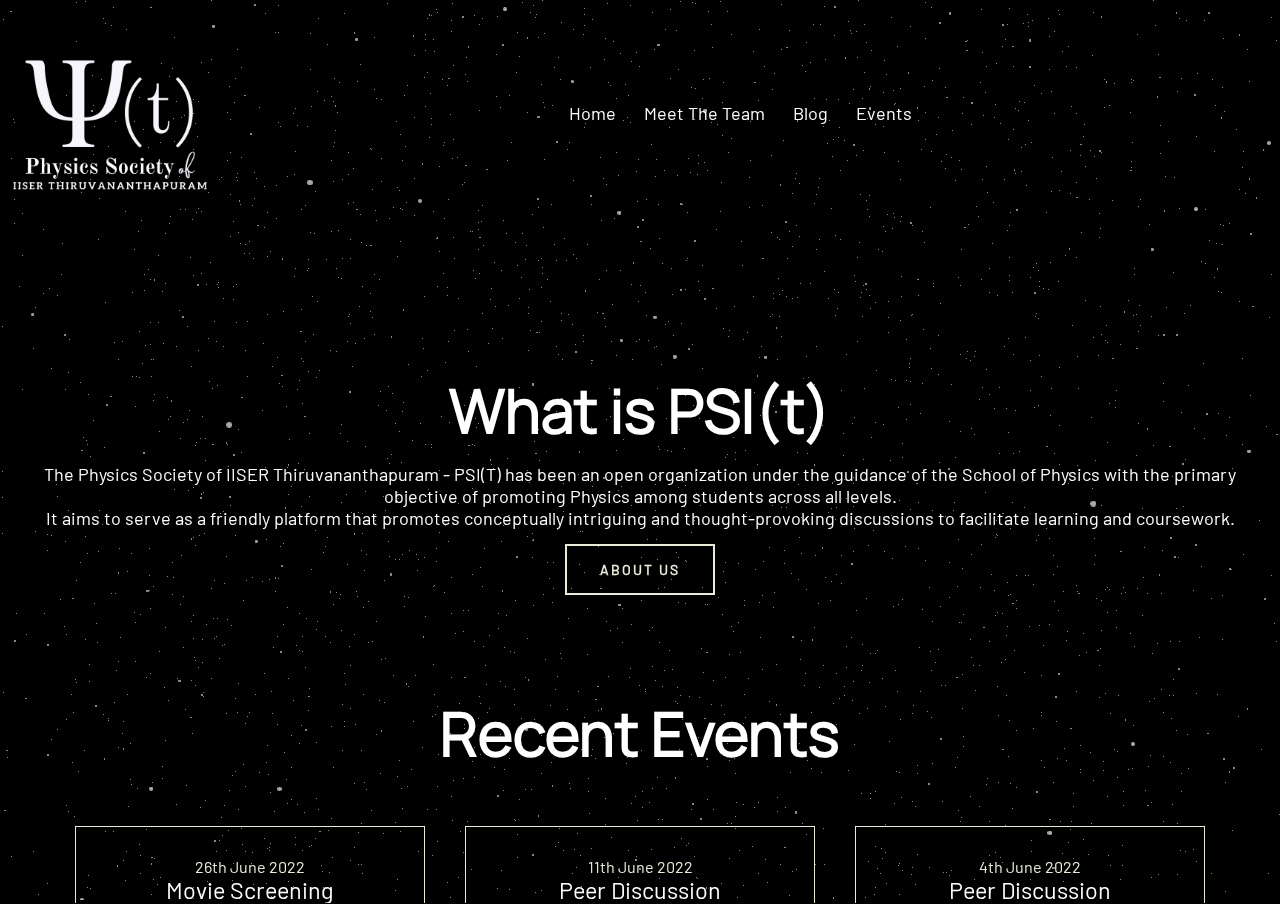
<file: builded/Home Page/index_home.html>
<!DOCTYPE html>
<html lang="en">
<head>
    <meta charset="UTF-8">
    <meta http-equiv="X-UA-Compatible" content="IE=edge">
    <meta name="viewport" content="width=device-width, initial-scale=1.0">
    <title>PSIT</title>

    <!-- font awesome icons -->
    <link rel="stylesheet" href="https://cdnjs.cloudflare.com/ajax/libs/font-awesome/6.1.1/css/all.min.css" integrity="sha512-KfkfwYDsLkIlwQp6LFnl8zNdLGxu9YAA1QvwINks4PhcElQSvqcyVLLD9aMhXd13uQjoXtEKNosOWaZqXgel0g==" crossorigin="anonymous" referrerpolicy="no-referrer" />

    <!-- styl.css -->
    <link rel="stylesheet" href="style.css">
</head>
<body>


    <!-- custom javascript main.js file -->


    <script src="../js folder/three.min.js"></script>
    <script src="../js folder/staranimation.js" class="js-prop"></script>



    <main id="site-main">
        <!-- Header   -->
        <header id="header" class ="shadow bg-transparent">
            <nav class="container navbar">
              <img src="../Images/psit_sqr_white.png" width="200" height="200">
                <!-- <a href="C:\Users\LENOVO\Documents\GitHub\web\Home Page\index.html" class="nav-brand text-dark">
                    PSIT
                </a> -->

                <!-- toggle button -->

                <button class="toggle-button">
                    <span>
                        <i class="fas fa-bars"></i>
                    </span>
                </button>


                <!-- collapse on toggle button click -->
                <div class="collapse">
                    <ul class="navbar-nav">
                        <a href="../Home Page/index_home.html" class="nav-link">Home</a>
                        <a href="../Team Page/index_team.html" class="nav-link">Meet The Team</a>
                        <a href="../Blog page/index_blog.html" class="nav-link">Blog</a>
                        <a href="../Events Page/index_events.html" class="nav-link">Events</a>

                    </ul>
                </div>

                <!-- collapse on toggle button click -->
                <!-- <div class="collapse">-->
                   <ul class="navbar-nav">
                    <!-- <div class="insta-icon"> -->
                        <!-- <a href="https://www.instagram.com/psitiiser/" class="nav-link"><i class="fab fa-instagram"></i></a>
                    </div>
                     <a href="https://m.facebook.com/psitiiser" class="nav-link"><i class="fab fa-facebook"></i></a>
                    <a href="https://www.youtube.com/c/psitiiser/featured" class="nav-link"><i class="fab fa-youtube"></i></a>
                   </ul> -->
                </div>
            </nav>
        </header>
        <!-- Header End-->

        <script src="../js folder/main.js"></script>

        <section class="about-us">
            <header class="about-us__intro">
                <h2 class="section-title">What is PSI(t)</h2>
            </header>
            <div class="about-us__body">
                <p>The Physics Society of IISER Thiruvananthapuram - PSI(T) has been an open organization under the guidance of the School of Physics with the primary objective of promoting Physics among students across all levels. <br>
                  It aims to serve as a friendly platform that promotes conceptually intriguing and thought-provoking discussions to facilitate learning and coursework.
                </p>
            </div>
            <div class="btn-group">
                <a href="../About Us/index_aboutus.html" class="btn btn-primary hover-border"><span>About Us</span></a>
            </div>
        </section>

        <!-- Events -->
        <script defer src="../js folder/modal.js"></script>
        <section class="events-showcase">
            <header>
                <h2 class="section-title"> Recent Events</h2>
            </header>


            <div class="blog-container">

                <!-- Event 1 -->

                <div class="blog-box">
                    <div class="blog-text">
                        <span>26th June 2022</span>
                        <a href="#" class="blog-title">Movie Screening</a>
                        <p>PSIT will be starting our monthly screenings -we will be kicking off with an all time classic, "2001: A Space Odyssey".
                        </p>
                        <a href="#" data-modal-target="#modal1" class="btn btn-primary hover-border"><span>Read More</span></a>
                        <div class="modal" id="modal1">
                            <div class="modal-header">
                                <div class="title">Movie Screening</div>
                                <button data-close-button class="close-button">&times;</button>
                            </div>
                            <div class="modal-body">
                                Lorem, ipsum dolor sit amet consectetur adipisicing elit. Quis aliquam sapiente aliquid dolorum quam voluptatum id, quo quibusdam consequuntur praesentium mollitia ipsum autem qui ex ullam deleniti sint, magni culpa aut quod dolor enim. Placeat exercitationem animi atque, laborum, quas non quos sapiente porro a libero iure! Iusto eos excepturi facilis recusandae deserunt eum, maxime ipsam dolor porro placeat officiis voluptate quia consequuntur et enim quam aperiam adipisci eaque unde dolorum reiciendis, dolores voluptatum. Delectus repellat ipsum repellendus! Voluptas, perspiciatis.
                            </div>
                        </div>
                        <div id="overlay"></div>
                    </div>
                </div>

                <!-- Event 2 -->

                <div class="blog-box">
                    <div class="blog-text">
                        <span>11th June 2022</span>
                        <a href="#" class="blog-title">Peer Discussion</a>
                        <p>Hosted by Gouree and Eswar(B20). Friedmann equations, a set of equations that governs the universe expansion.
                        </p>
                        <a href="#" data-modal-target="#modal2" class="btn btn-primary hover-border"><span>Read More</span></a>
                        <div class="modal" id="modal2">
                            <div class="modal-header">
                                <div class="title">Peer Discussion</div>
                                <button data-close-button class="close-button">&times;</button>
                            </div>
                            <div class="modal-body">
                                Lorem, ipsum dolor sit amet consectetur adipisicing elit. Quis aliquam sapiente aliquid dolorum quam voluptatum id, quo quibusdam consequuntur praesentium mollitia ipsum autem qui ex ullam deleniti sint, magni culpa aut quod dolor enim. Placeat exercitationem animi atque, laborum, quas non quos sapiente porro a libero iure! Iusto eos excepturi facilis recusandae deserunt eum, maxime ipsam dolor porro placeat officiis voluptate quia consequuntur et enim quam aperiam adipisci eaque unde dolorum reiciendis, dolores voluptatum. Delectus repellat ipsum repellendus! Voluptas, perspiciatis.
                            </div>
                        </div>
                        <div id="overlay"></div>
                    </div>
                </div>

                <!-- Event 3 -->

                <div class="blog-box">
                    <div class="blog-text">
                        <span>4th June 2022</span>
                        <a href="#" class="blog-title">Peer Discussion</a>
                        <p>Hosted by Kartik Bhide(B17). We will look at the discovery of the Higgs Boson, from theory to experiment and beyond.
                        </p>
                        <a href="#" data-modal-target="#modal3" class="btn btn-primary hover-border"><span>Read More</span></a>
                        <div class="modal" id="modal3">
                            <div class="modal-header">
                                <div class="title">Peer Discussion</div>
                                <button data-close-button class="close-button">&times;</button>
                            </div>
                            <div class="modal-body">
                              2012’s Nobel Prize for Physics was awarded for discovering the Higgs Boson and the mechanism by which Normal matter gets its mass.
                              This was the topic of our discussion hosted by Kartik Bhide on the 4th of June 2022.<br>
                              <br>We opened by discussing the significance of the discovery and the placement of the Higgs Boson in the Standard Model.
                              The journey traversed to get the Higgs Boson involved a perfectly crafted soup of several fields of physics: Quantum mechanics, Special Relativity, Quantum Field Theory, and gauge symmetry.<br>
                              <br>We dug in a bit more into the relations between rates of the collisions and the environment it ensues.<br> When would one know whether our result fitted our theory?<br>
                              This question led to us discovering the minimum criterion for considering raw data turn to insightful observation.
                              <br>Concluding ideas saw the various detectors of the LHC and what’s in store for the future of its research.
                            </div>
                        </div>
                        <div id="overlay"></div>
                    </div>
                </div>

            </div>

        </section>

        <section class="blogs-showcase">
            <header>
                <h2 class="section-title">Explore</h2>
            </header>
            <div class="blog-container">

                <div class="blog-box2">
                    <div class="blog-img">
                        <img src="../Images/bsm.jpg" alt="Blog">
                    </div>
                    <div class="blog-text">
                        <span>15 March 2022</span>
                        <a href="../Blog page/bsm.html" class="blog-title">Beyond the Standard Model</a>
                        <p>We are not to tell nature what she’s gotta be... She’s always got better imagination than we have.” -Richard Feynman
                        </p>
                        <a href="../Blog page/bsm.html" class="btn btn-primary hover-border"><span>Read More</span></a>
                    </div>

                </div>
                <div class="blog-box2">
                    <div class="blog-img">
                        <img src="../Images/ultracold systems.jpeg" alt="Blog">
                    </div>
                    <div class="blog-text">
                        <span>10 Aug 2022</span>
                        <a href="#" class="blog-title">Ultracold Atomic Systems</a>
                        <p>What do superconductors, neutron stars and quantum computers have in common? Before we get to that, let me introduce you to one of the most peculiar phenomena in physics: ultracold atomic systems.
                        </p>
                        <a href="../Blog page/ultracold systems.html" class="btn btn-primary hover-border"><span>Read More</span></a>
                    </div>

                </div>
                <div class="blog-box2">
                    <div class="blog-img">
                        <img src="../Images/time.jpg" alt="Blog">
                    </div>
                    <div class="blog-text">
                        <span>22 June 2022</span>
                        <a href="#" class="blog-title">The Arrow of Time</a>
                        <p>The given time symmetrical Feynman diagrams drawn with respect to space-time coordinates.
                        Why does it move forward when many laws in physics are time-symmetric in the sense, it doesn’t
                        depend on whether it is t or –t?
                        </p>
                        <a href="../Blog page/time.html" class="btn btn-primary hover-border"><span>Read More</span></a>
                    </div>

                </div>

            </div>
        </section>

        <footer id="footer">
            <div class="container">
                <div class="row mb-3">
                    <div class="col-3">
                      <h3 class="footer-title secondary-title">Other Links</h3>
                        <div class ="secondary-title text-light mb-1">

                            <div class="mt-2">
                              <a target="_blank" class="footer-link text-light" href="https://physics.iisertvm.ac.in/">School of Physics</a><br>
                                <a target="_blank" class="footer-link text-light" href="http://www.iisertvm.ac.in/">IISER Thiruvananthapuram</a><br>

                            </div>

                            <!-- <address class="mt-2">
                                <i class="fas fa-map-marker-alt text-secondary"></i>
                                Lorem ipsum dolor sit amet consectetur adipisicing.
                            </address> -->

                            <!-- <div class="phone">
                                <i class="fas fa-mobile text-secondary"></i>
                                123-456-7890
                            </div> -->

                            <div class="email">
                                <i class="fas fa-envelope text-secondary"></i>
                                psit@iisertvm.ac.in
                                <div class="collapse">
                                   <ul class="navbar-nav">
                                    <div class="insta-icon">
                                        <a href="https://www.instagram.com/psitiiser/" class="nav-link"><i class="fab fa-instagram"></i></a>
                                    </div>
                                     <a href="https://m.facebook.com/psitiiser" class="nav-link"><i class="fab fa-facebook"></i></a>
                                    <a href="https://www.youtube.com/c/psitiiser/featured" class="nav-link"><i class="fab fa-youtube"></i></a>
                                   </ul>
                                </div>

                            </div>

                        </div>
                    </div>

                    <div class="col-3">
                        <h3 class="footer-title secondary-title">Featured Posts</h3>

                        <div class="feature-post py-1">
                            <div class="flex-item mt-1">
                                <article class="article">
                                    <div class="d-flex">
                                        <a href="../Blog page/time.html">
                                            <img src="../Images/time.jpg" class="object-fit" alt="">
                                            <div class="px-1 mt-1">
                                                <a href="../Blog page/time.html" class="text-title display-2 text-light">
                                                    The Arrow of Time
                                                </a>
                                                <p class="secondary-title text-secondary display-3">

                                                </p>
                                            </div>
                                        </a>
                                    </div>
                                </article>
                            </div>

                            <div class="flex-item">
                                <article class="article">
                                    <div class="d-flex">
                                        <a href="../Blog page/bsm.html">
                                            <img src="../Images/bsm.jpg" class="object-fit" alt="">
                                            <div class="px-1 mt-1">
                                                <a href="../Blog page/bsm.html" class="text-title display-2 text-light">
                                                    Beyond The Standard Model
                                                </a>
                                                <p class="secondary-title text-secondary display-3">

                                                </p>
                                            </div>
                                        </a>
                                    </div>
                                </article>
                            </div>

                            <div class="flex-item">
                                <article class="article">
                                    <div class="d-flex">
                                        <a href="../Blog page/ultracold systems.html">
                                            <img src="../Images/ultracold systems.jpeg" class="object-fit" alt="">
                                            <div class="px-1 mt-1">
                                                <a href="../Blog page/ultracold systems.html" class="text-title display-2 text-light">
                                                  Ultracold Atomic Systems                                            </a>
                                                <p class="secondary-title text-secondary display-3">

                                                </p>
                                            </div>
                                        </a>
                                    </div>
                                </article>
                            </div>
                        </div>
                    </div>
                </div>
            </div>
        </footer>


    </main>
</body>
</html>
</file>
<file: builded/Home Page/style.css>
/****
Fonts
****/

@font-face {
    font-family: "Barlow";
    src: url("../Fonts/Barlow/barlow-v12-latin-regular.woff2") format("woff2"),
        url("../Fonts/Barlow/barlow-v12-latin-regular.woff") format("woff");

}

@font-face {
    font-family: "Manrope";
    src: url("../Fonts/Manrope/manrope-v12-latin-regular.woff2") format("woff2"),
        url("../Fonts/Manrope/manrope-v12-latin-regular.woff") format("woff");

}

@font-face {
    font-family: "Crimson Text";
    font-style: italic;
    font-weight: 400;
    src: url("Fonts/Crimson\ Text/woff2") format("woff2");
    unicode-range: U+0000-00FF, U+0131, U+0152-0153, U+02BB-02BC, U+02C6, U+02DA,
    U+02DC, U+2000-206F, U+2074, U+20AC, U+2122, U+2191, U+2122, U+2215,
    U+FEFF, U+FFFD;
}

:root {
    --clr-text: #fff;
    --clr-primary: #25274d;
    --clr-accent-1: #239cca;
    --clr-accent-2: #29648a;
    --clr-accent-3: rgb(235, 234, 217);

    --ff-title: "Manrope", sans-serif;
    --ff-serif: "Crimson Text", serif;
}

::-webkit-scrollbar{
    width: 0.8em;
}

::-webkit-scrollbar-track{
    background: transparent;
    border-radius: 100vh;
    margin-block: 20px;
}

::-webkit-scrollbar-thumb{
    background: hsl(60, 8%, 85%);
    border-radius: 100vh;
    border: 0.2em solid hsl(0, 0%, 0%);
}

::-webkit-scrollbar-thumb:hover{
    background: hsl(60, 0%, 61%);
}

#site-main {
    position: absolute;
    top:3px;
    left:0;
    width:100%;
    height:100%;
    z-index: index 1;
    padding: 0%;
    overflow-y: scroll;
}

a{
    text-decoration: none;
}

* > *{
    box-sizing: border-box;
}

*,
*::before,
*::after {
    box-sizing: inherit;
}

html {
    box-sizing: border-box;
    font-family: "Barlow", serif;
    color: var(--clr-text);
    font-size: 1.125rem;
}

img {
    display: block;
    max-width: 100%;
}

.object-fit{
    max-height: 120px;
    height: 80px;
    width: 120px;
    object-fit: fill;
}

.d-flex{
    display: flex;
}

.justify-content-center{
    justify-content: center;
}

.justify-content-between{
    justify-content: space-between;
}

.mt-1{
    margin-top: 5px;
}


.mt-2{
    margin-top: 10px;
}

.mt-3{
    margin-top: 50px;
}

.mb-1{
    margin-bottom: 10px;
}

.mb-3{
    margin-bottom: 30px;
}

.px-1{
    padding-left: 5px;
    padding-right: 5px;
}

.px-2{
    padding-left: 20px;
    padding-right: 20px;
}

.py-05{
    padding-top: 5px;
    padding-bottom: 5px;
}

.py-1{
    padding-top: 10px;
    padding-bottom: 10px;
}

.py-2{
    padding-top: 30px;
    padding-bottom: 30px;
}

.py-3{
    padding-top: 30px;
    padding-bottom: 30px;
}

.pxr{
    padding-right: 3px;
}

/* Typography */

h1,
h2,
h3,
h4,
p {
    margin: 0;
}

h2 {
    font-family: var(--ff-title);
    line-height: 0.8;
    font-size: 60px;
}

p {
    margin-bottom: 0.85em;
}

.logo {
    width: 60px;
    height: 60px;
}

.text-light {
    color: var(--clr-text);
}

.text-secondary{
    color: var(--clr-accent-1);
}

.bg-transparent{
    background-color: transparent;
}

.container{
    max-width: 1500px;
    padding: 0 15px;
    margin: auto;
}
/* Navigation */

header {
    padding: 0em 0 0em;
    background-color: transparent;
}

.navbar{
    position: relative;
    display: flex;
    flex-direction: row;
    justify-content: space-between;
    padding: 10px;
}

.nav-brand{
    font-weight: bold;
    align-self: center;
    font-size: 32px;
}

.collapse{
    align-self: center;
}

.nav-link{
    font-size: 18px;
    margin: 12px;
}

.insta-icon{
    display: inline;
    border-left: 1px solid var(--clr-text);
    padding-left: 12px;
    margin-left: 10px;
}

.toggle-button{
    font-size: 21px;
    background-color: transparent;
    color: var(--clr-text);
    border: none;
    position: absolute;
    right: 0;
    margin: 8px 10px;
    display: none;
}

.toggle-button:focus{
    outline: none;
}

nav a {
    color: #fff;
}

nav a:hover,
nav a:focus {
    color: var(--clr-accent-1);
}
/* Buttons */

.btn-group * {
    box-sizing: border-box;
    margin: 0;
    padding: 0;
}

.btn-group {
    display: flex;
    flex-wrap: wrap;
    justify-content: center;
    max-width: 1000px;
    margin: 10px auto 35px;
}

.btn {
    position: relative;
    display: inline-block;
    width: auto;
    height: auto;
    background-color: transparent;
    border: none;
    cursor: pointer;
    margin: 0px 25px 15px;
    min-width: 150px;
}

.btn span {
    position: relative;
    text-align: center;
    display: inline-block;
    font-size: 14px;
    font-weight: bold;
    letter-spacing: 2px;
    text-transform: uppercase;
    top: 0;
    left: 0;
    width: 100%;
    padding: 15px 20px;
    transition: 0.3s;
}

.btn-primary span {
    color: var(--clr-accent-3);
    border: 2px solid var(--clr-accent-3);
    transition: 0.2s;
}

.btn-primary span:hover {
    background-color: var(--clr-accent-3);
    color: var(--clr-primary);
}

.btn.hover-border::before,
.btn.hover-border::after {
    width: 100%;
    height: 2px;
    background-color: rgb(54, 56, 55);
    z-index: 2;
    transition: 0.35s;
}

.btn.hover-border::before {
    top: 0;
    right: 0;
}

.btn.hover-border::after {
    bottom: 0;
    left: 0;
}

.btn.hover-border:hover::before,
.btn.hover-border:hover::after {
    width: 0%;
    transition: 0.2s 0.2s ease-out;
}

.btn.hover-border span::before,
.btn.hover-border span::after {
    width: 2px;
    height: 100%;
    background-color: rgb(54, 56, 55);
    z-index: 2;
    transition: 0.25s;
}

.btn.hover-border span::before {
    bottom: 0;
    right: -2px;
}

.btn.hover-border span::after {
    top: 0;
    left: -2px;
}

.btn.hover-border span:hover::before,
.btn.hover-border span:hover::after {
    height: 0%;
}

.modal {
    position: fixed;
    top: 50%;
    left: 50%;
    transform: translate(-50%, -50%) scale(0);
    transition: 200ms ease-in-out;
    border: 1px solid #fff;
    border-radius: 2px;
    z-index: 10;
    background-color: var(--clr-accent-3);
    color: #000000;
    width: 650px;
    max-width: 80%;
}

.modal.active {
    transform: translate(-50%, -50%) scale(1);
}

.modal-header {
    padding: 10px 15px;
    display: flex;
    justify-content: space-between;
    align-items: center;
    border-bottom: 1px solid black;
}

.modal-header .title{
    font-size: 1.25rem;
    font-weight: bold;
}

.modal-header .close-button{
    cursor: pointer;
    border: none;
    outline: none;
    background: none;
    font-size: 1.25rem;
    font-weight: bold;
}

.modal-body{
    padding: 10px 15px;
}

#overlay {
    position: fixed;
    opacity: 0;
    transition: 200ms ease-in-out;
    top: 0;
    left: 0;
    right: 0;
    bottom: 0;
    background-color: rgba(0, 0, 0, .5);
    pointer-events: none;
}

#overlay.active{
    opacity: 1;
    pointer-events: all;
    
}


/* Homepage Styles */


body {
    background: rgb(0, 0, 0);
    margin: 0;
    overflow: hidden;
}

.about-us {

    text-align: center;
    padding: 15vh 2vh 1em 1em;
}

.events-showcase {
    text-align: center;
    padding: 2vh 1em;
}


.section-title{
    text-align: center;
    padding: 20px;
    line-height: 65px;
}

/* blog section */

.blogs-showcase {
    padding: 2vh 1em;
}

.blog-container{
    display: flex;
    justify-content: center;
    align-items: center;
    margin: 20px 0px;
    flex-wrap: wrap;
}

.blog-box{
    width: 350px;
    
    background-color: transparent;
    border: 1px solid var(--clr-accent-3);
    margin: 20px;
}

.blog-box2{
    width: 350px;
    height: 500px;
    background-color: transparent;
    border: 1px solid var(--clr-accent-3);
    margin: 20px;
}

.blog-box .btn{
    margin: 0px 50px;
}

.blog-img{
    width: 100%;
    height: auto;
}

.blog-img img{
    width: 100%;
    height: 100%;
    object-fit: cover;
    object-position: center;
}

.blog-text{
    padding: 30px;
    display: flex;
    flex-direction: column;
}

.event-text{
  padding: 30px;
  display: flex;
  flex-direction: column;

}
.blog-text span{
    color: var(--clr-accent-3);
    font-size: 0.9rem;
}

.blog-text .blog-title{
    font-size: 1.3rem;
    font-weight: 500;
    color: var(--clr-text);
}

.blog-text .blog-title:hover{
    color: var(--clr-accent-1);
    transition: all ease 0.3s;
}

.blog-text p{
    font-size: 00.9rem;
    display: -webkit-box;
    -webkit-line-clamp: 3;
    -webkit-box-orient: vertical;
    overflow: hidden;
    text-overflow: ellipsis;
    margin: 20px 0px;
}

.blog-text a{
    color: var(--clr-text);
}

.blog-text a:hover{
    color: var(--clr-accent-1);
    transition: all ease 0.3s;
}


/* footer */

#footer{
    padding-top: 2em;
    border-top: 1px solid var(--clr-accent-3);
    background-color: #000000;
}

#footer .feature-post .flex-item{
    margin-bottom: 10px;
}

.footer-link:hover{
    color: var(--clr-accent-1);
}

.text-title:hover{
    color: var(--clr-accent-1);
}

/* Media Query */

.row{
    display: flex;
    padding: 0 20px;
}

.col-3{
    flex: 0 0 50%;
    max-width: 50%;
    padding-right: 35px;
}

@media (max-width: 1024px){
    .row{
        flex-wrap: wrap;
    }

    .col-3{
        flex: 0 0 50%;
        max-width: 50%;
    }
}

@media (max-width:1250px){
    .blog-box{
        width: 300px;
    }
}

@media (max-width:1100px){
    .blog-box{
        width: 70%;
    }
}

@media (max-width:550px){
    .blog-box{
        margin: 20px 10px;
        width: 100%;
    }
    ::-webkit-scrollbar{
        width: 0;
    }
}

@media (max-width:792px){
    .navbar{
        flex-direction: column;
        text-align: center;
    }
    .insta-icon{
        border-left: none;
        padding-left: 0px;
        margin-left: 0px;
    }

    .row{
        flex-wrap: wrap;
    }

    .col-3{
        flex: 0 0 100%;
        max-width: 100%;
    }
}

@media (max-width:602px){
    .toggle-button{
        display: initial;
    }
    .collapse{
        max-height: 0;
        overflow: hidden;
        transition: all 0.8s cubic-bezier(0.39, 0.01, 1, 1);
    }
    .collapse .nav-link{
        display: block;
        text-align: center;
    }

    .collapse-toggle{
        max-height: 500px;
    }
    .nav-brand{
        position: absolute;
        left: 0;
        margin: 2px 10px;
    }
}
</file>
